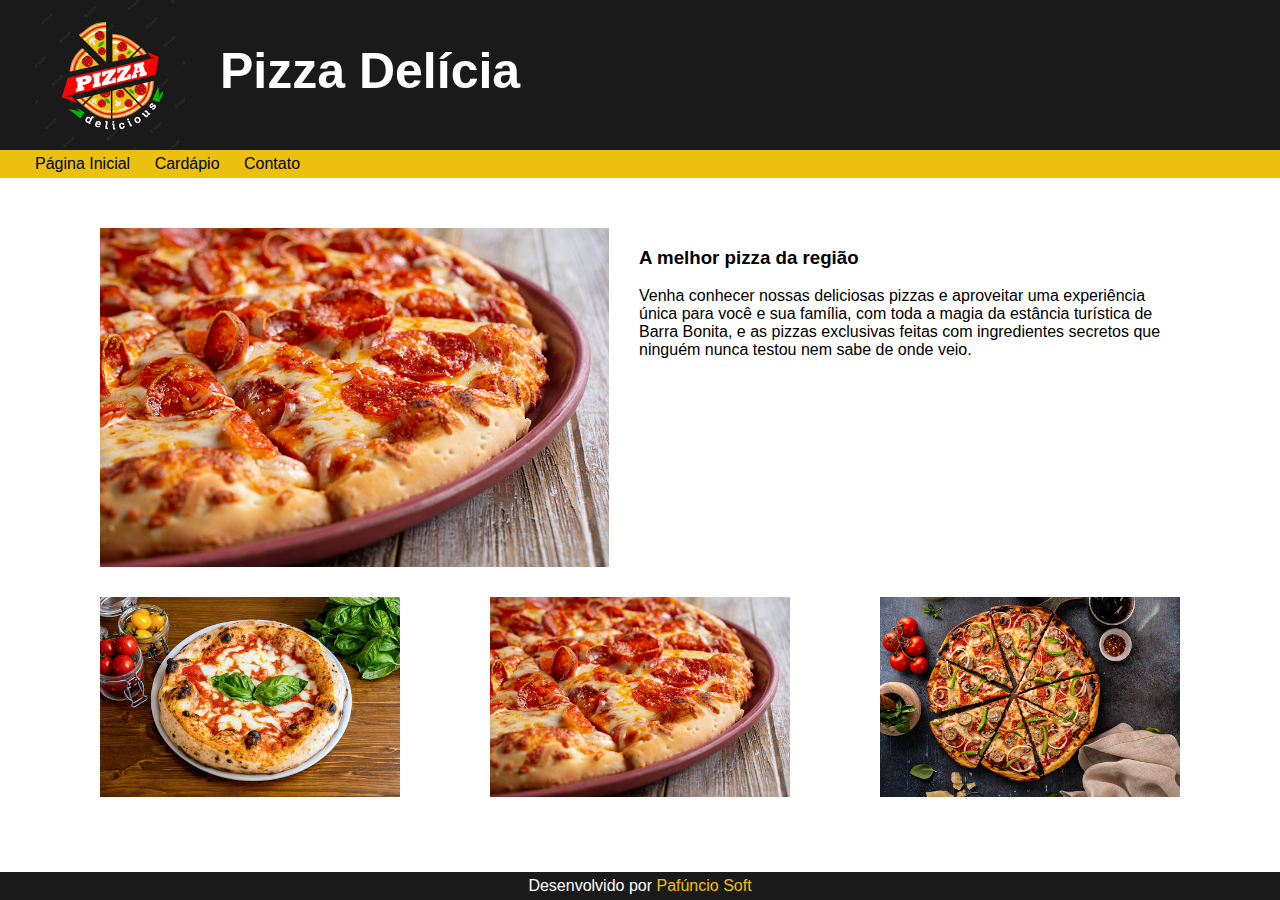
<file: index.html>
<!DOCTYPE html>
<html lang="pt-br">
<head>
    <meta charset="UTF-8">
    <meta name="viewport" content="width=device-width, initial-scale=1.0">
    <title>Pizza Delícia</title>
    <link rel="stylesheet" type="text/css" href="css/estilos.css" />
</head>
<body>
    <!-- Montando o cabeçalho (header) do site -->
    <header>
        <img src="imagens/logo.png" alt="Logo da Pizzaria" />
        <h2>Pizza Delícia</h2>
    </header>

    <!-- Montando o menu de navegação do site -->
    <nav>
        <a href="index.html">Página Inicial</a>
        <a href="cardapio.html">Cardápio</a>
        <a href="contato.html">Contato</a>
    </nav>

    <!-- Montando o miolo do site -->
    <div id="container">
        <div id="superior">
            <img src="imagens/pizza2.jpg" alt="Foto de pizza" />
            <div>
                <h3>A melhor pizza da região</h3>
                <p>
                    Venha conhecer nossas deliciosas pizzas e aproveitar 
                    uma experiência única para você e sua família, com 
                    toda a magia da estância turística de Barra Bonita,
                    e as pizzas exclusivas feitas com ingredientes secretos
                    que ninguém nunca testou nem sabe de onde veio.
                </p>
            </div>            
        </div>
        <div id="inferior">
            <img src="imagens/pizza1.jpg" alt="pizza" class="img-destaque" />
            <img src="imagens/pizza2.jpg" alt="pizza" class="img-destaque" />
            <img src="imagens/pizza3.jpg" alt="pizza" class="img-destaque" />
        </div>
    </div>

    <!-- Montando o rodapé (footer) do site -->
    <footer>
        Desenvolvido por <a href="#">Pafúncio Soft</a>
    </footer>    
</body>
</html>
</file>
<file: css/estilos.css>
body {
    margin: 0px;
    padding: 0px;
    font-family: 'Segoe UI', Tahoma, Geneva, Verdana, sans-serif;
    display: flex;
    flex-direction: column;
    height: 100vh;
}

header {
    background-color: #1a1a1a;
    display: flex;
}

header h2 {
    color: white;
    font-size: 50px;
}

header img {
    height: 150px;
    padding: 0px 35px;
}

nav {
    background-color: #ebc00f;
    padding: 5px 0px 5px 25px;
}

nav a {
    padding: 5px 10px;
    text-decoration: none;
    color: black;
}

nav a:hover {
    font-weight: bold;
}

#container {
    padding: 50px 100px;
}

footer {
    background-color: #1a1a1a;
    color: white;
    text-align: center;
    padding: 5px 0px;
    margin-top: auto;
}

footer a {
    color: #ebc00f;
    text-decoration: none;
}

footer a:hover {
    font-weight: lighter;
}

#superior {
    display: flex;    
}

#superior img {
    margin-right: 30px;
}

#inferior {    
    display: flex;
    justify-content: space-between;
    margin-top: 30px;
}

.img-destaque {
    width: 300px;
}
</file>
